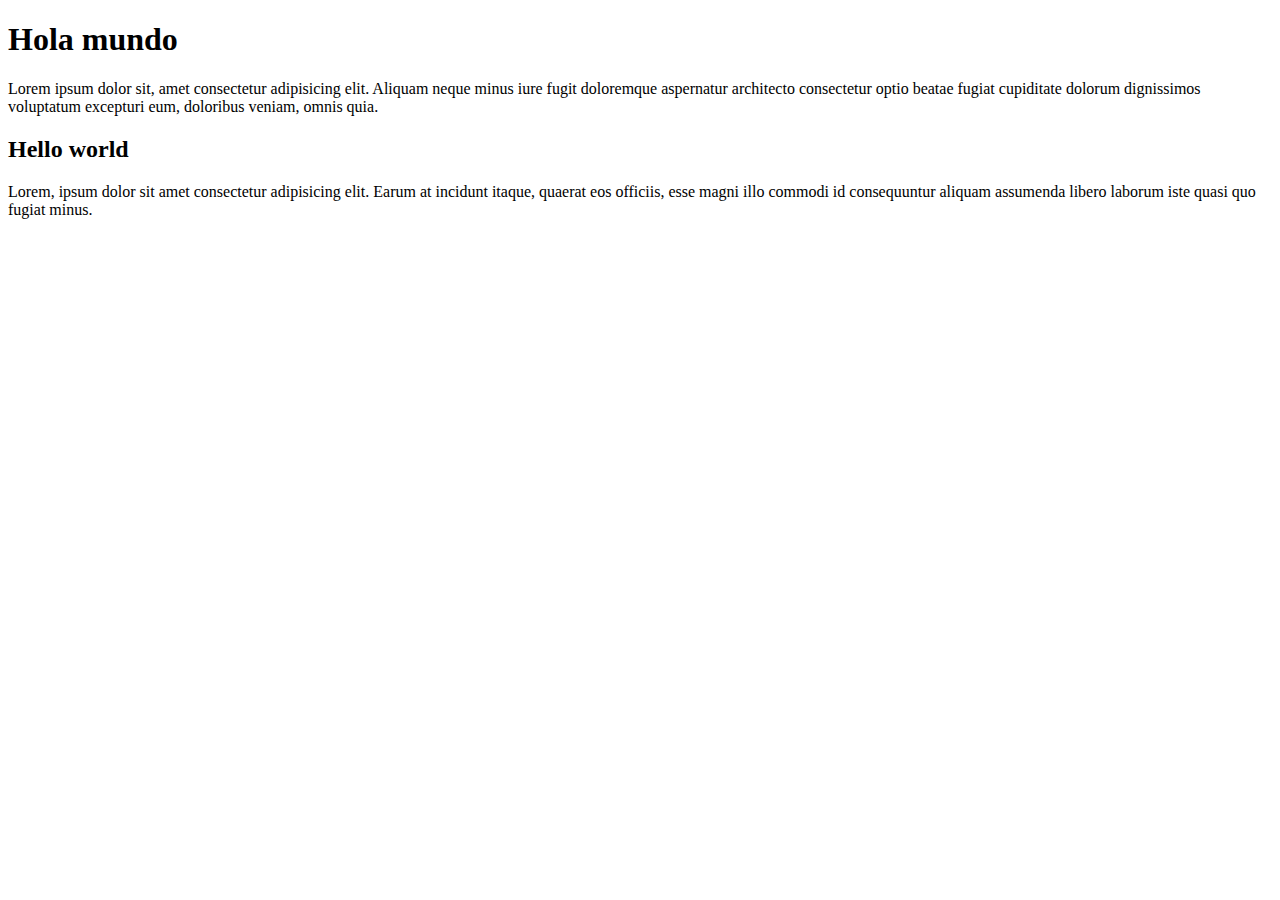
<file: prueba.html>
<!DOCTYPE html>
<html lang="en">
<head>
    <meta charset="UTF-8">
    <meta name="viewport" content="width=device-width, initial-scale=1.0">
    <title>Document</title>
</head>
<body>
    <h1>Hola mundo</h1>
    <script src="js/dinamicas.js"></script>
    <p>Lorem ipsum dolor sit, amet consectetur adipisicing elit. Aliquam neque minus iure fugit doloremque aspernatur architecto consectetur optio beatae fugiat cupiditate dolorum dignissimos voluptatum excepturi eum, doloribus veniam, omnis quia.</p>
    
    <h2>Hello world</h2>
    <p>Lorem, ipsum dolor sit amet consectetur adipisicing elit. Earum at incidunt itaque, quaerat eos officiis, esse magni illo commodi id consequuntur aliquam assumenda libero laborum iste quasi quo fugiat minus.</p>
</body>
</html>
</file>
